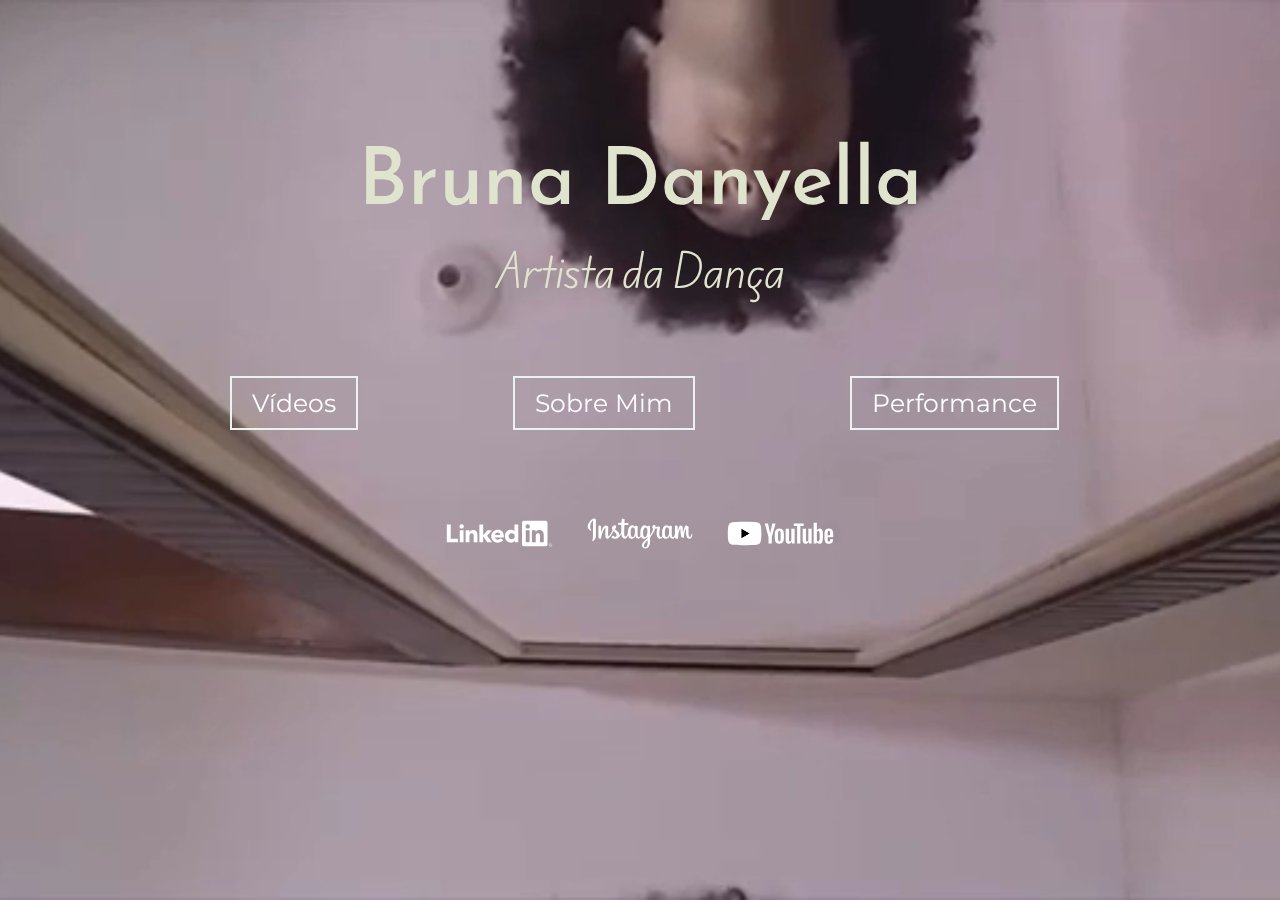
<file: index.html>
<!DOCTYPE html>
<html lang="pt-br">
<head>
    <meta charset="UTF-8">
    <meta name="viewport" content="width=device-width, initial-scale=1.0">
    <meta name="author" content="Desenvolvido por Rafael Mesquita">
    <title>Bruna Danyella Artista</title>
    <link rel="stylesheet" href="css/styles.css">
</head>
<body>
    <header>
        <video autoplay muted loop id="background-video">
            <source src="img/CONTORNOS.mp4" type="video/mp4">
        </video>

        <div id="background-image"><img src="img/fundo-inicial.png" alt=""></div>
    
        <div class="titulo-pagina-inicial">
            <h1>Bruna Danyella</h1>
            <h2>Artista da Dança</h2>
        </div>
    </header>
    <main>
        <section id="secoes">
            <button><a href="videos.html">Vídeos</a></button>
            <button><a href="sobremim.html">Sobre Mim</a></button>
            <button><a href="performance.html">Performance</a></button>
        </section>

        <section id="redes">
            <ul>
                <a href="https://www.linkedin.com/in/bruna-danyella-moraes-56bb7426a/"><img src="img/LinkedIn-Wordmark-Black-Logo.wine.svg" alt="Linkedin"></a>
                <a href="https://www.instagram.com/bruuna.danyella/"><img src="img/Instagram-Wordmark-Black-Logo.wine.svg" alt="Instagram"></a>
                <a href="https://www.youtube.com/@brunamoraes1326"><img src="img/YouTube-Almost-Black-Logo.wine.svg" alt="Youtube"></a>
            </ul>
        </section>
    </main>


</body>
</html>
</file>
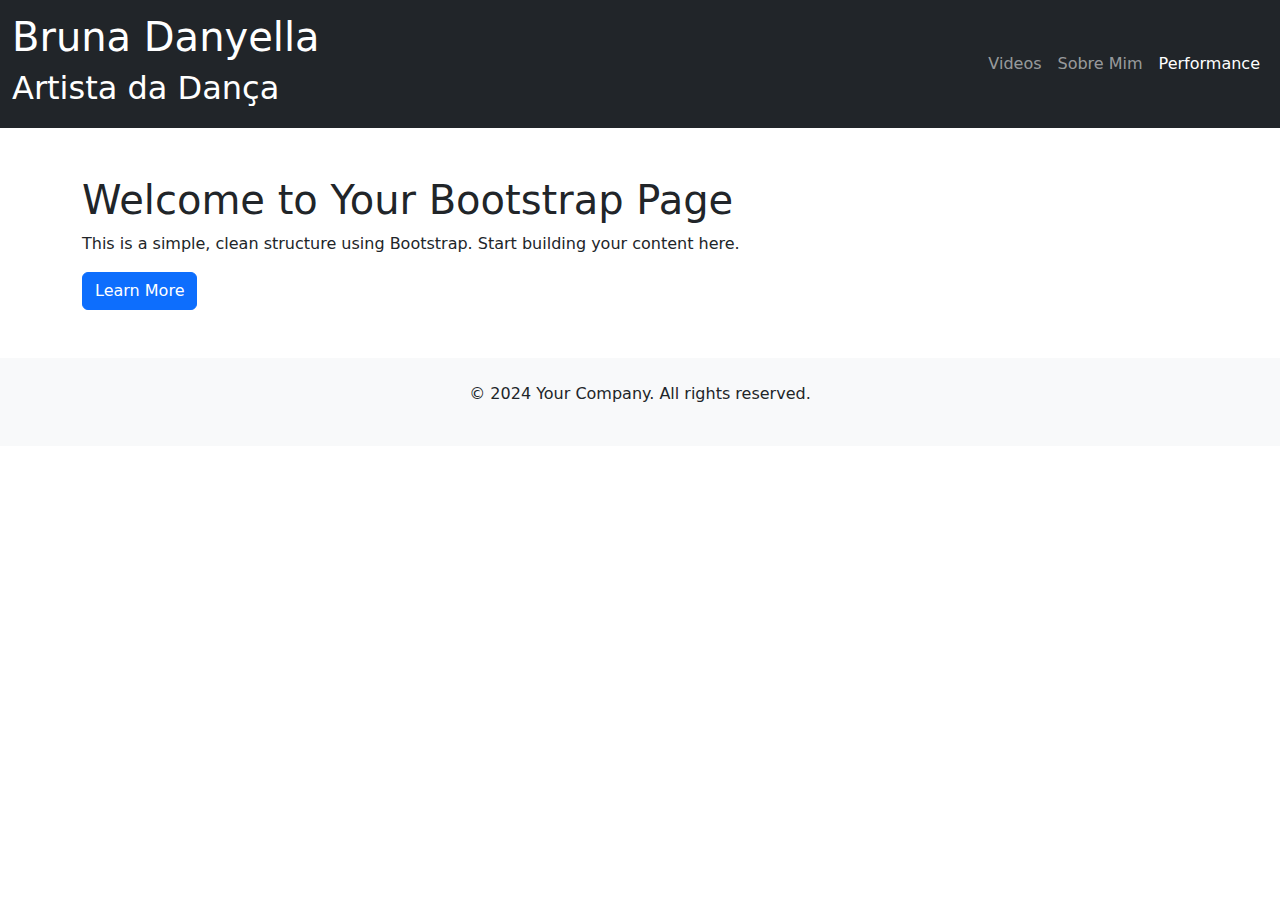
<file: performance.html>
<!DOCTYPE html>
<html lang="pt-br">

<head>
    <meta charset="UTF-8">
    <meta name="viewport" content="width=device-width, initial-scale=1.0">
    <title>Performance - Bruna Danyella Artista</title>
    <!-- Bootstrap CSS -->
    <link href="https://cdn.jsdelivr.net/npm/bootstrap@5.3.1/dist/css/bootstrap.min.css" rel="stylesheet">
</head>

<body>

    <!-- Navigation Bar -->
    <nav class="navbar navbar-expand-lg navbar-dark bg-dark">
        <div class="container-fluid">
            <a class="navbar-brand" href="index.html"><h1>Bruna Danyella</h1><h2>Artista da Dança</h2></a>
            <button class="navbar-toggler" type="button" data-bs-toggle="collapse" data-bs-target="#navbarNav" aria-controls="navbarNav" aria-expanded="false" aria-label="Toggle navigation">
                <span class="navbar-toggler-icon"></span>
            </button>
            <div class="collapse navbar-collapse" id="navbarNav">
                <ul class="navbar-nav ms-auto">
                    <li class="nav-item">
                        <a class="nav-link" href="videos.html">Videos</a>
                    </li>
                    <li class="nav-item">
                        <a class="nav-link" href="sobremim.html">Sobre Mim</a>
                    </li>
                    <li class="nav-item">
                        <a class="nav-link active" aria-current="page" href="performance.html">Performance</a>
                    </li>
                    
                </ul>
            </div>
        </div>
    </nav>

    <!-- Main Content -->
    <main class="container mt-5">
        <div class="row">
            <div class="col-12">
                <h1>Welcome to Your Bootstrap Page</h1>
                <p>This is a simple, clean structure using Bootstrap. Start building your content here.</p>
                <a href="#" class="btn btn-primary">Learn More</a>
            </div>
        </div>
    </main>

    <!-- Footer -->
    <footer class="bg-light text-center text-lg-start mt-5">
        <div class="container p-4">
            <p class="text-center">© 2024 Your Company. All rights reserved.</p>
        </div>
    </footer>

    <!-- Bootstrap JS and dependencies -->
    <script src="https://cdn.jsdelivr.net/npm/bootstrap@5.3.1/dist/js/bootstrap.bundle.min.js"></script>
</body>

</html>
</file>
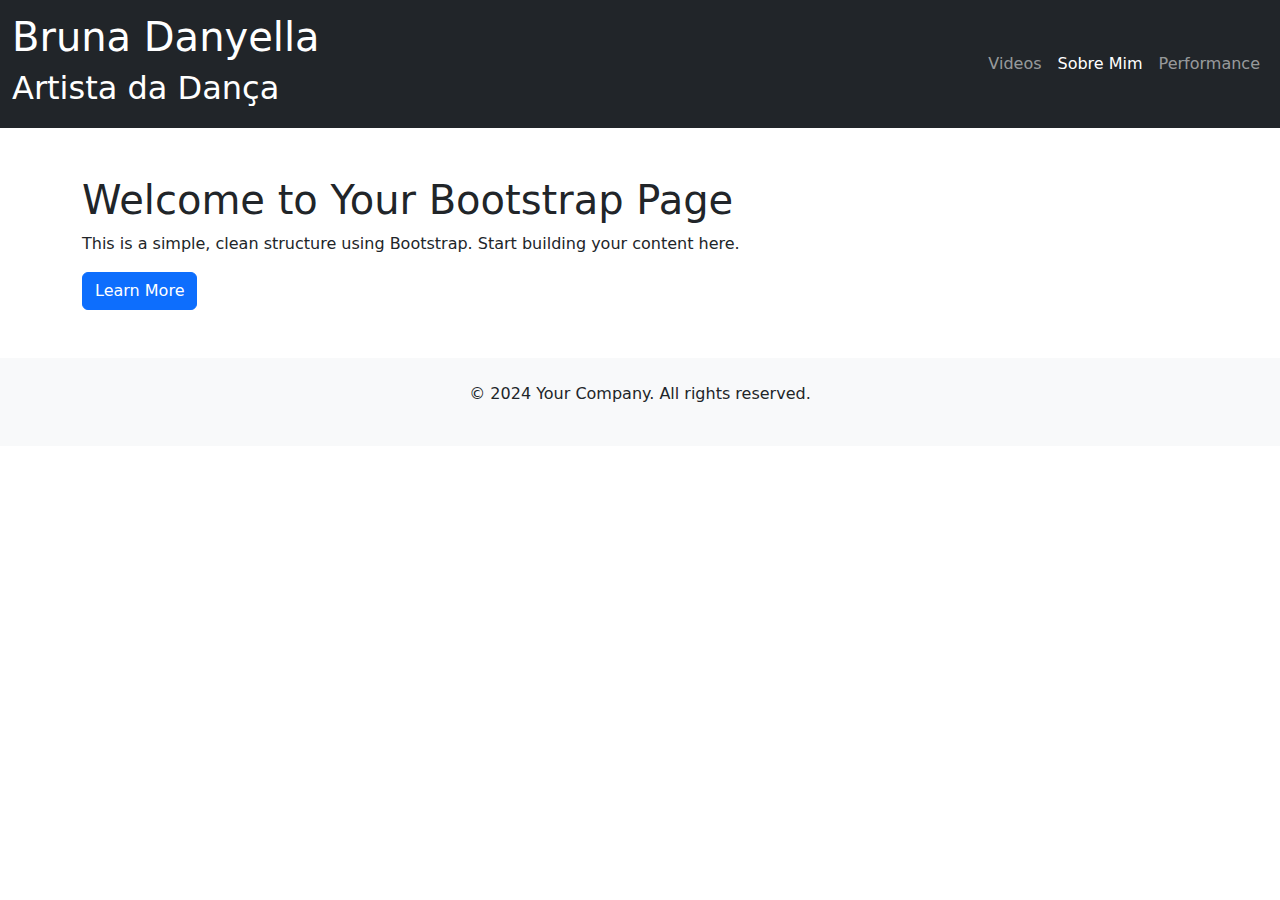
<file: sobremim.html>
<!DOCTYPE html>
<html lang="pt-br">

<head>
    <meta charset="UTF-8">
    <meta name="viewport" content="width=device-width, initial-scale=1.0">
    <title>Sobre Mim - Bruna Danyella Artista</title>
    <!-- Bootstrap CSS -->
    <link href="https://cdn.jsdelivr.net/npm/bootstrap@5.3.1/dist/css/bootstrap.min.css" rel="stylesheet">
</head>

<body>

    <!-- Navigation Bar -->
    <nav class="navbar navbar-expand-lg navbar-dark bg-dark">
        <div class="container-fluid">
            <a class="navbar-brand" href="index.html"><h1>Bruna Danyella</h1><h2>Artista da Dança</h2></a>
            <button class="navbar-toggler" type="button" data-bs-toggle="collapse" data-bs-target="#navbarNav" aria-controls="navbarNav" aria-expanded="false" aria-label="Toggle navigation">
                <span class="navbar-toggler-icon"></span>
            </button>
            <div class="collapse navbar-collapse" id="navbarNav">
                <ul class="navbar-nav ms-auto">
                    <li class="nav-item">
                        <a class="nav-link" href="videos.html">Videos</a>
                    </li>
                    <li class="nav-item">
                        <a class="nav-link active" aria-current="page" href="sobremim.html">Sobre Mim</a>
                    </li>
                    <li class="nav-item">
                        <a class="nav-link" href="performance.html">Performance</a>
                    </li>
                    
                </ul>
            </div>
        </div>
    </nav>

    <!-- Main Content -->
    <main class="container mt-5">
        <div class="row">
            <div class="col-12">
                <h1>Welcome to Your Bootstrap Page</h1>
                <p>This is a simple, clean structure using Bootstrap. Start building your content here.</p>
                <a href="#" class="btn btn-primary">Learn More</a>
            </div>
        </div>
    </main>

    <!-- Footer -->
    <footer class="bg-light text-center text-lg-start mt-5">
        <div class="container p-4">
            <p class="text-center">© 2024 Your Company. All rights reserved.</p>
        </div>
    </footer>

    <!-- Bootstrap JS and dependencies -->
    <script src="https://cdn.jsdelivr.net/npm/bootstrap@5.3.1/dist/js/bootstrap.bundle.min.js"></script>
</body>

</html>
</file>
<file: css/styles.css>
@import url(video.css);
@import url(main.css);
@import url(social.css);
@import url(media-phone.css);


@import url('https://fonts.googleapis.com/css2?family=Nanum+Gothic&display=swap');
@import url('https://fonts.googleapis.com/css2?family=Josefin+Sans:ital,wght@0,100..700;1,100..700&family=Nanum+Gothic&display=swap');
@import url('https://fonts.googleapis.com/css2?family=Caveat:wght@400..700&family=Josefin+Sans:ital,wght@0,100..700;1,100..700&family=Nanum+Gothic&display=swap');
@import url('https://fonts.googleapis.com/css2?family=Caveat:wght@400..700&family=Edu+AU+VIC+WA+NT+Hand:wght@400..700&family=Josefin+Sans:ital,wght@0,100..700;1,100..700&family=Nanum+Gothic&display=swap');
@import url('https://fonts.googleapis.com/css2?family=Caveat:wght@400..700&family=Edu+AU+VIC+WA+NT+Hand:wght@400..700&family=Josefin+Sans:ital,wght@0,100..700;1,100..700&family=Nanum+Gothic&family=Roboto:ital,wght@0,100;0,300;0,400;0,500;0,700;0,900;1,100;1,300;1,400;1,500;1,700;1,900&display=swap');
@import url('https://fonts.googleapis.com/css2?family=Caveat:wght@400..700&family=Edu+AU+VIC+WA+NT+Hand:wght@400..700&family=Josefin+Sans:ital,wght@0,100..700;1,100..700&family=Montserrat:ital,wght@0,100..900;1,100..900&family=Nanum+Gothic&family=Roboto:ital,wght@0,100;0,300;0,400;0,500;0,700;0,900;1,100;1,300;1,400;1,500;1,700;1,900&display=swap');



* {
    margin: 0;
    padding: 0;
    box-sizing: border-box;
}

body, html {
    height: 100%;
    overflow: hidden;
}
</file>
